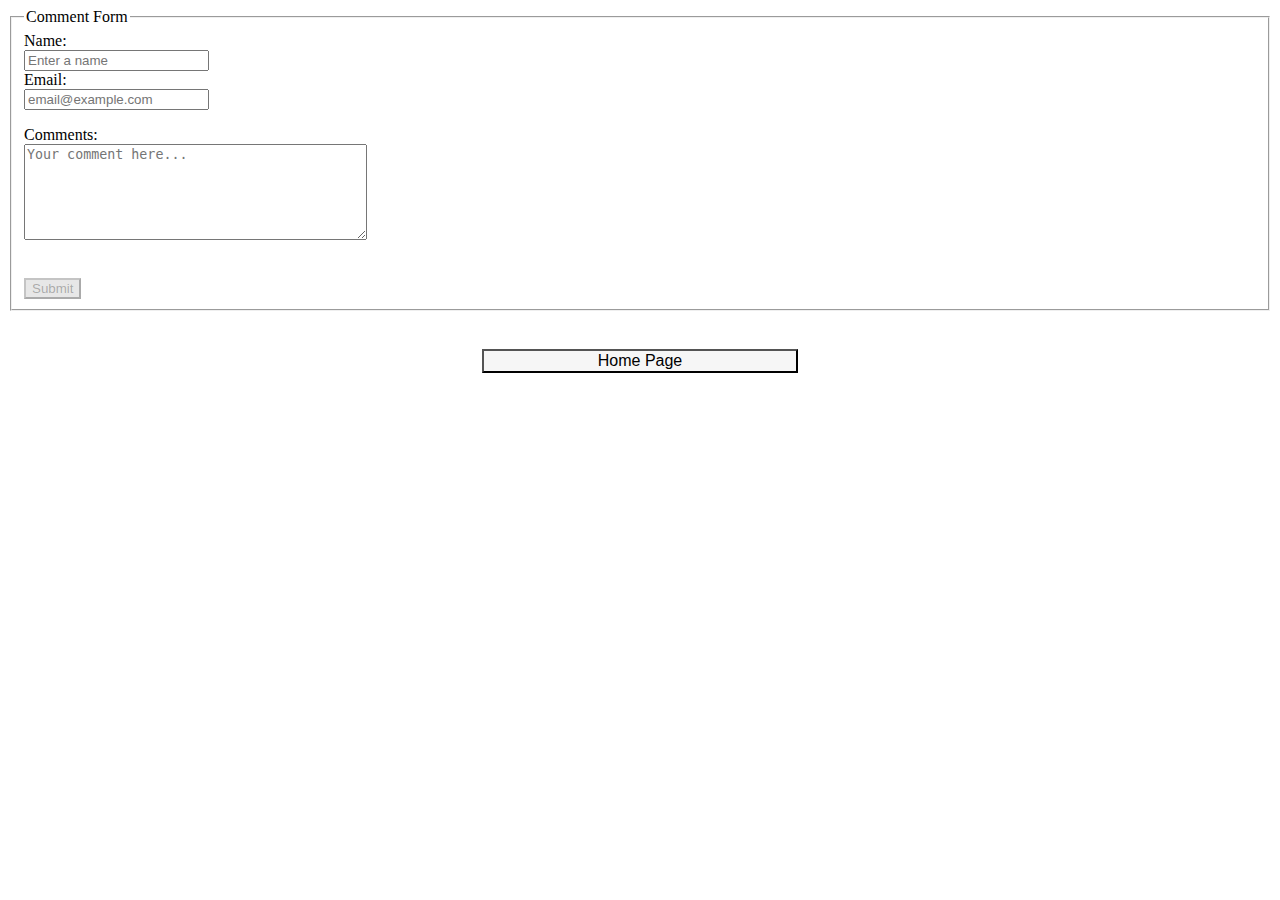
<file: assets/html/comment-post-validation.html>
<!DOCTYPE html>
<html lang="en">

<head>
    <meta charset="UTF-8">
    <meta name="viewport" content="width=device-width, initial-scale=1.0">
    <title>Comment / Post Validation</title>
    <!-- CSS -->
    <link rel="stylesheet" href="../css/comment-form.css" />
    <!-- Favicon -->
    <link rel="icon" type="image/x-icon" href="../images/favicon/favicon.png">
</head>

<body>
    <form>
        <fieldset>
            <legend>Comment Form</legend>
            <label>Name:<br />
                <input type="text" name="name" id="name" placeholder="Enter a name" maxlength="30">
                <span id="name-icon"></span>
            </label>
            <br />
            <label>Email:<br />
                <input type="email" name="email" id="email" placeholder="email@example.com" minlength="3"
                    maxlength="64" />
                <span id="email-icon"></span>
            </label>
            <br />
            <p>
                <label for="comments">
                    Comments:
                </label>
                <br />
                <textarea rows="6" cols="40" id="comments" placeholder="Your comment here..."
                    maxlength="200"></textarea>
                <span id="comments-icon"></span>
            </p>
            <br />
            <input type="submit" value="Submit" id="submit" disabled>
        </fieldset>
    </form>

    <!-- footer with link to home page -->
    <br />
    <footer>
        <a href="/index.html">
            <button id="home-btn">Home Page</button>
        </a>
    </footer>

    <!-- js file -->
    <script src="../js/comment.js"></script>
</body>

</html>
</file>
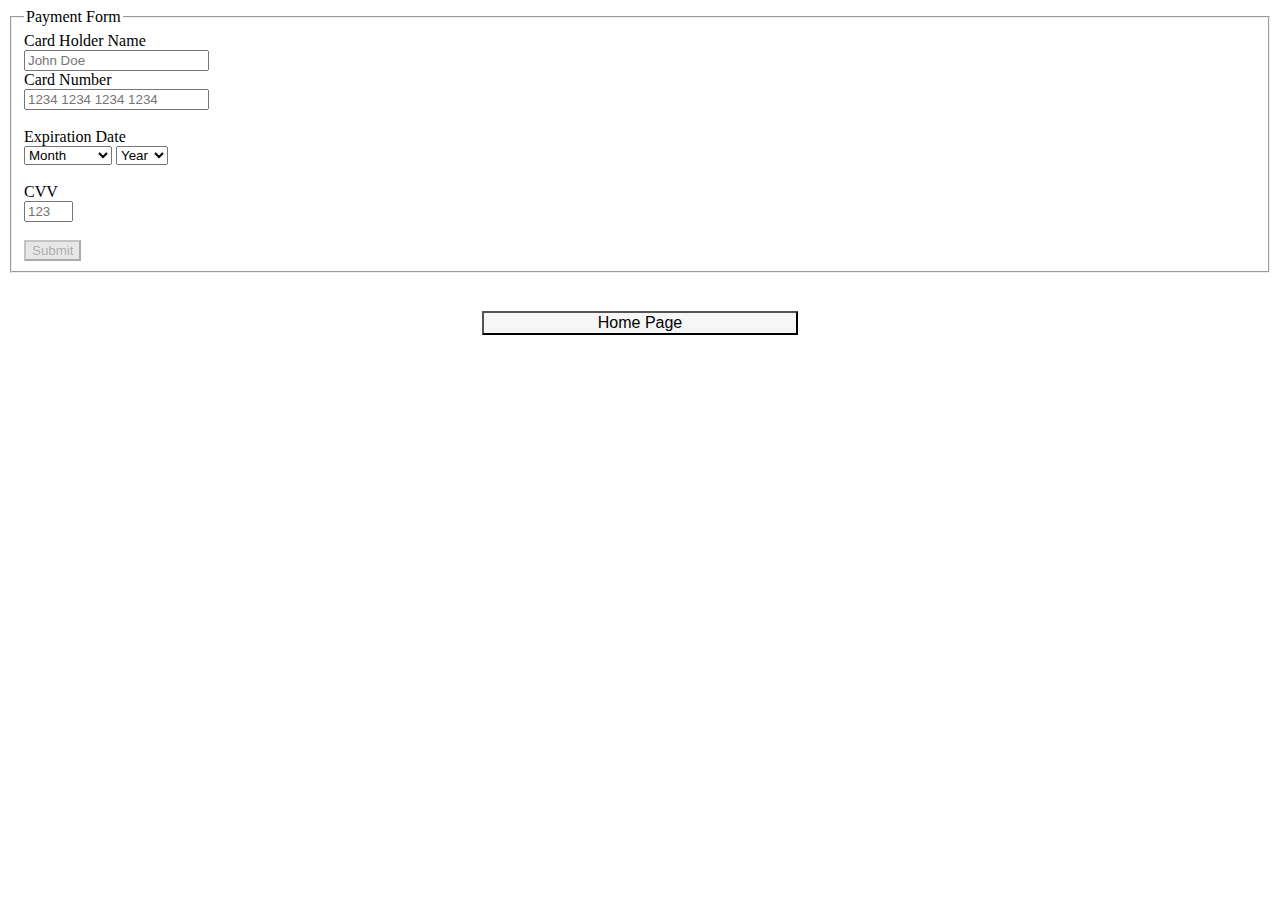
<file: assets/html/payment.html>
<!DOCTYPE html>
<html lang="en">
<head>
    <meta charset="UTF-8">
    <meta name="viewport" content="width=device-width, initial-scale=1.0">
    <title>Payment Validation</title>
    <!-- CSS -->
    <link rel="stylesheet" href="../css/payment.css" />
    <!-- Favicon -->
    <link rel="icon" type="image/x-icon" href="../images/favicon/favicon.png">
</head>
<body>
    <form>
      <fieldset>
        <legend>Payment Form</legend>
        <label>Card Holder Name <br />
            <input type="text" name="name" id="name" placeholder="John Doe" maxlength="60">
            <span id="name-icon"></span>
        </label>
        <br />
        <label>Card Number<br />
            <input type="text" name="card-number" id="card-number" placeholder="1234 1234 1234 1234" maxlength="19">
            <span id="card-number-icon"></span>
        </label>
        <br />
        <br />
        
        <label>Expiration Date<br />
            <!-- Month -->
            <select name="month" id="month">
                <option>Month</option>
                <option value="January">January</option>
                <option value="February">February</option>
                <option value="March">March</option>
                <option value="April">April</option>
                <option value="May">May</option>
                <option value="June">June</option>
                <option value="July">July</option>
                <option value="August">August</option>
                <option value="September">September</option>
                <option value="October">October</option>
                <option value="Novemeber">November</option>
                <option value="December">December</option>
            </select>
            <!-- Year -->
            <select name="year" id="year">
                <option>Year</option>
                <option value="2024">2024</option>
                <option value="2025">2025</option>
                <option value="2026">2026</option>
                <option value="2027">2027</option>
                <option value="2028">2028</option>
                <option value="2029">2029</option>
                <option value="2030">2030</option>
            </select>
            <span id="date-icon"></span>
        </label>
        <br />
        <br />
        <label id="cvv-label">CVV<br />
            <input type="text" name="cvv" id="cvv" placeholder="123" size="3" maxlength="3">
            <span id="cvv-icon"></span>
        </label>
        <br />
        <br />
        <input type="submit" value="Submit" id="submit" disabled>
      </fieldset>
    </form>
    
    <!-- footer with link to home page -->
    <br />
    <footer>
        <a href="/index.html">
            <button id="home-btn">Home Page</button>
         </a>
    </footer>

    <!-- js file -->
    <script src="../js/payment.js"></script>
</body>
</html>
</file>
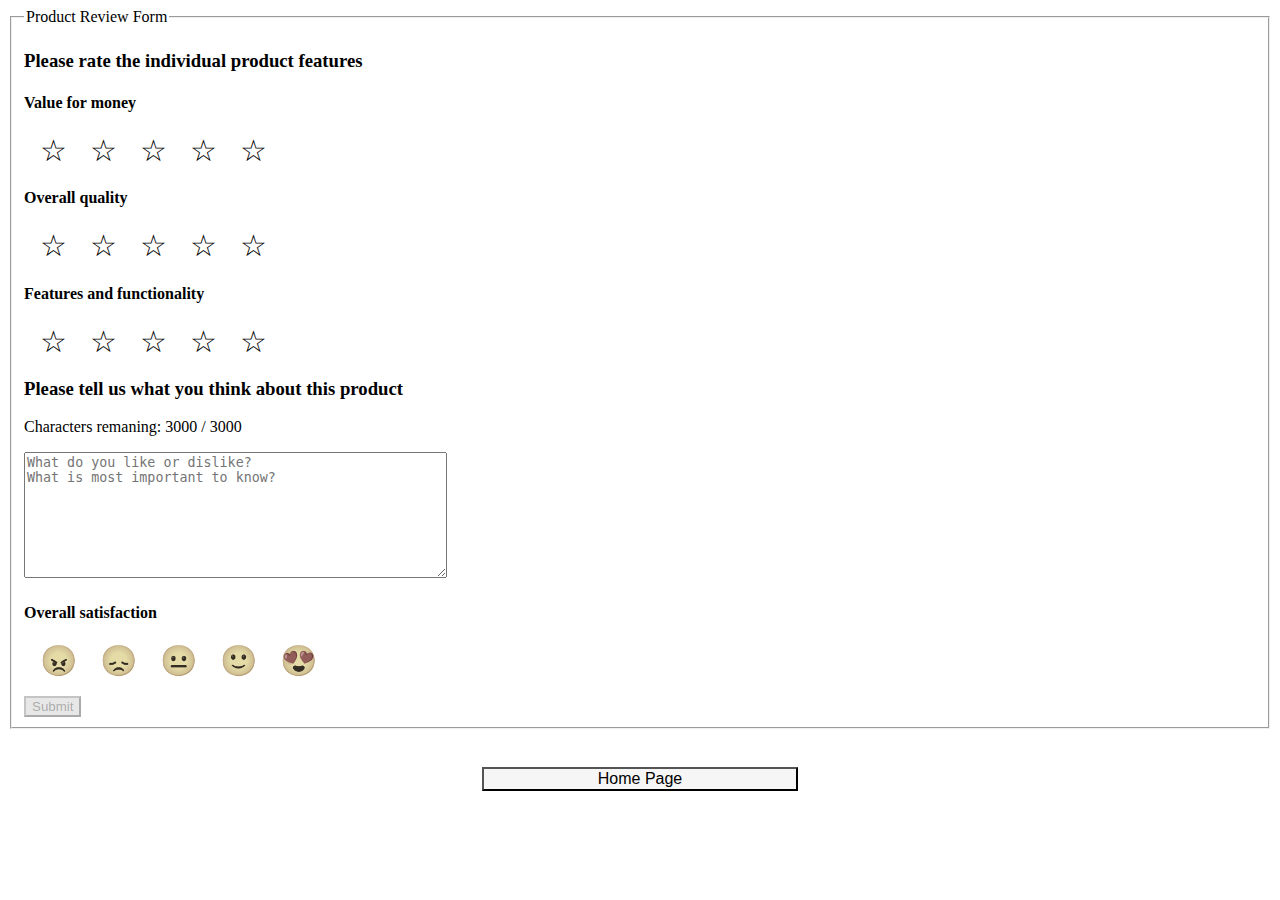
<file: assets/html/product-review.html>
<!DOCTYPE html>
<html lang="en">

<head>
  <meta charset="UTF-8">
  <meta name="viewport" content="width=device-width, initial-scale=1.0">
  <title>Product Review</title>
  <!-- CSS -->
  <link rel="stylesheet" href="../css/product-review.css" />
  <!-- Favicon -->
  <link rel="icon" type="image/x-icon" href="../images/favicon/favicon.png">
</head>

<body>

  <form>
    <fieldset>
      <legend>Product Review Form</legend>

      <h3 class="question">Please rate the individual product features</h3>
      <!-- star rating 1 -->
      <h4>Value for money</h4>
      <div class="radiowrapper">
        <input type="radio">
        <label id="value-1" value="1" onclick="star(`value`, 1, 0);">&#x2606;</label>
        <input type="radio">
        <label id="value-2" value="2" onclick="star(`value` ,2, 0);">&#x2606;</label>
        <input type="radio">
        <label id="value-3" value="3" onclick="star(`value` ,3, 0);">&#x2606;</label>
        <input type="radio">
        <label id="value-4" value="4" onclick="star(`value` ,4, 0);">&#x2606;</label>
        <input type="radio">
        <label id="value-5" value="5" onclick="star(`value` ,5, 0);">&#x2606;</label>
      </div>
      <!-- star rating 2 -->
      <h4>Overall quality</h4>
      <div class="radiowrapper">
        <input type="radio">
        <label id="quality-1" onclick="star(`quality` ,1, 1);">&#x2606;</label>
        <input type="radio">
        <label id="quality-2" onclick="star(`quality` ,2, 1);">&#x2606;</label>
        <input type="radio">
        <label id="quality-3" onclick="star(`quality` ,3, 1);">&#x2606;</label>
        <input type="radio">
        <label id="quality-4" onclick="star(`quality` ,4, 1);">&#x2606;</label>
        <input type="radio">
        <label id="quality-5" onclick="star(`quality` ,5, 1);">&#x2606;</label>
      </div>
      <!-- star rating 3 -->
      <h4>Features and functionality</h4>
      <div class="radiowrapper">
        <input type="radio">
        <label id="features-1" onclick="star(`features` ,1, 2);">&#x2606;</label>
        <input type="radio">
        <label id="features-2" onclick="star(`features` ,2, 2);">&#x2606;</label>
        <input type="radio">
        <label id="features-3" onclick="star(`features` ,3, 2);">&#x2606;</label>
        <input type="radio">
        <label id="features-4" onclick="star(`features` ,4, 2);">&#x2606;</label>
        <input type="radio">
        <label id="features-5" onclick="star(`features` ,5, 2);">&#x2606;</label>
      </div>
      <!-- user review -->
      <h3 class="question">Please tell us what you think about this product</h3>
      <!-- comment box 3000 word limit -->
      <p id="character-count">Characters remaning: 3000 / 3000</p>
      <textarea rows="8" cols="50" id="comments"
        placeholder="What do you like or dislike?&#10;What is most important to know?" maxlength="3000"></textarea>
      <span id="comments-icon"></span>

      <!-- emoji rating -->
      <h4>Overall satisfaction</h4>
      <div class="radiowrapper">
        <input type="radio">
        <!-- completely dissatisfied -->
        <label id="emoji-1" class="emoji" onclick="emoji(`completely dissatisfied`, `emoji-1`);">&#x1F620;</label>
        <input type="radio">
        <!-- dissatisfied -->
        <label id="emoji-2" class="emoji" onclick="emoji(`dissatisfied`, `emoji-2`);">&#x1F61E;</label>
        <input type="radio">
        <!-- neutral -->
        <label id="emoji-3" class="emoji" onclick="emoji(`neutral`, `emoji-3`);">&#x1F610;</label>
        <input type="radio">
        <!-- happy -->
        <label id="emoji-4" class="emoji" onclick="emoji(`happy`, `emoji-4`);">&#x1F642;</label>
        <input type="radio">
        <!-- very happy -->
        <label id="emoji-5" class="emoji" onclick="emoji(`very happy`, `emoji-5`);">&#x1F60D;</label>
        <input type="radio">
      </div>

      <br />
      <input type="submit" value="Submit" id="submit" disabled>
    </fieldset>
  </form>

  <!-- footer with link to home page -->
  <br />
  <footer>
    <a href="/index.html">
      <button id="home-btn">Home Page</button>
    </a>
  </footer>

  <!-- js file -->
  <script src="../js/product-review.js"></script>
</body>

</html>
</file>
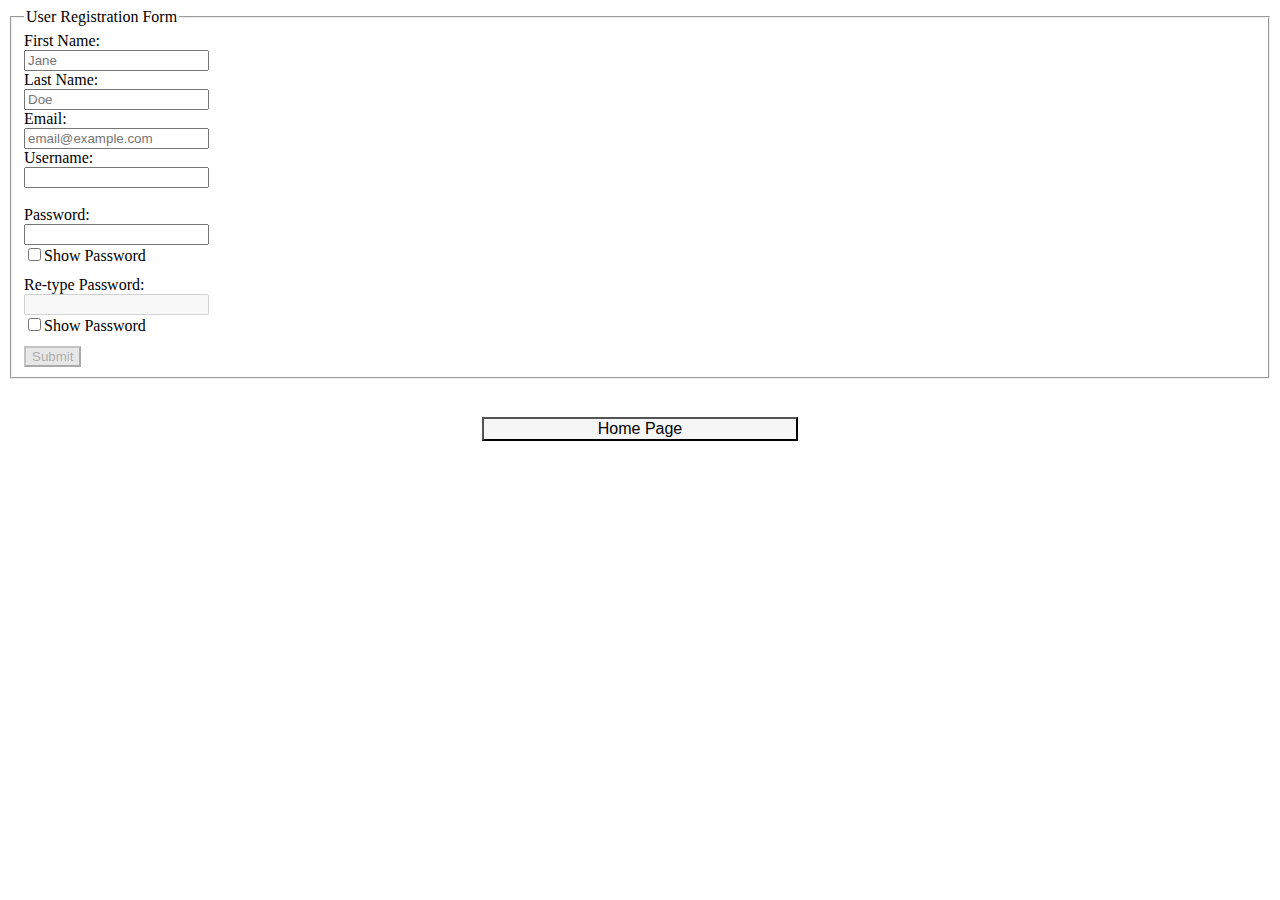
<file: assets/html/user-registration.html>
<!DOCTYPE html>
<html lang="en">

<head>
  <meta charset="UTF-8">
  <meta name="viewport" content="width=device-width, initial-scale=1.0">
  <title>User Registration</title>
  <!-- CSS -->
  <link rel="stylesheet" href="../css/user-registration.css" />
  <!-- Favicon -->
  <link rel="icon" type="image/x-icon" href="../images/favicon/favicon.png">
</head>

<body>
  <form>
    <fieldset>
      <legend>User Registration Form</legend>
      <label>First Name:<br />
        <input type="text" name="first-name" id="first-name" placeholder="Jane" maxlength="30">
        <span id="first-name-icon"></span>
      </label>
      <br />
      <label>Last Name:<br />
        <input type="text" name="last-name" id="last-name" placeholder="Doe" maxlength="30">
        <span id="last-name-icon"></span>
      </label>
      <br />
      <label>Email:<br />
        <input type="email" name="email" id="email" placeholder="email@example.com" minlength="3" maxlength="64" />
        <span id="email-icon"></span>
      </label>
      <br />
      <label>Username:<br />
        <input type="text" name="username" id="username" placeholder="" maxlength="20">
        <span id="username-icon"></span>
      </label>
      <br />
      <br />
      <label>Password:<br />
        <input type="password" name="password" id="password" maxlength="30">
        <span id="password-icon"></span><br />
        <input type="checkbox" id="show-password" class="checkbox">Show Password
      </label>
      <br />
      <label>Re-type Password:<br />
        <input type="password" name="repeat-password" id="repeat-password" maxlength="30" disabled>
        <span id="repeat-password-icon"></span><br />
        <input type="checkbox" id="show-repeat-password" class="checkbox">Show Password
      </label>
      <br />
      <input type="submit" value="Submit" id="submit" disabled>
    </fieldset>
  </form>

  <!-- footer with link to home page -->
  <br />
  <footer>
    <a href="/index.html">
      <button id="home-btn">Home Page</button>
    </a>
  </footer>

  <!-- js file -->
  <script src="../js/user-registration.js"></script>
</body>

</html>
</file>
<file: assets/css/comment-form.css>
.invalid {
    background-color: #fff6a9;
}

/* submit btn */
#submit {
    background-color: #fffaf0;
}

#submit:disabled {
    background-color: #e7e7e7;
}

footer {
    text-align: center;
    margin-top:20px;
}

#home-btn {
    font-size: 16px;
    width: 25%;
    background-color: #f6f6f6;
}

/* media breakpoints */
/* Extra small devices (phones, 600px and down) */
@media only screen and (max-width: 600px) {
    #home-btn {
        width:40%;
    }
}
</file>
<file: assets/css/payment.css>
.invalid {
    background-color: #fff6a9;
}
/* removes deafult dropdown option on click */
#month:focus option:first-of-type, #year:focus option:first-of-type {
    display: none;
}

/* submit btn */
#submit {
    background-color: #fffaf0;
}

#submit:disabled {
    background-color: #e7e7e7;
}

footer {
    text-align: center;
    margin-top:20px;
}

#home-btn {
    font-size: 16px;
    width: 25%;
    background-color: #f6f6f6;
}

/* media breakpoints */
/* Extra small devices (phones, 600px and down) */
@media only screen and (max-width: 600px) {
    #home-btn {
        width:40%;
    }
}
</file>
<file: assets/css/product-review.css>
.invalid {
    background-color: #fff6a9;
}

.radiowrapper {
    font-size: 30px;
}

.radiowrapper input {
    visibility:hidden; 
    width:0;
}

.radiowrapper label:hover {
    font-weight:bold;
}

.radiowrapper input:checked + label {
    font-weight:bold; 
}

.question {
    font-weight: bold;
}
/* filter reduces emoji colours */
.emoji {
    filter: grayscale(70%);
}
/* on hover remove filter */
.emoji:hover {
    filter: grayscale(0%);
}
/* when emoji is selected remove filter */
.selected {
    filter: none;
}

/* submit btn */
#submit {
    background-color: #fffaf0;
}

#submit:disabled {
    background-color: #e7e7e7;
}

footer {
    text-align: center;
    margin-top:20px;
}

#home-btn {
    font-size: 16px;
    width: 25%;
    background-color: #f6f6f6;
}

/* media breakpoints */
/* Extra small devices (phones, 600px and down) */
@media only screen and (max-width: 600px) {
    form {
        display:flex;
    }
    
    textarea {
        width:100%;
    }

    #submit {
        padding: 4px;
    }

    #home-btn {
        width:40%;
    }
}
</file>
<file: assets/css/user-registration.css>
.invalid {
    background-color: #fff6a9;
}

.checkbox {
    margin-bottom: 15px;
}

.warning-pass {
    color: #309f35;
}

.warning-invalid {
    color: #ff0000;
}
/* remove gaps between p elements */
p {
    margin-bottom: -10px;
}

/* submit btn */
#submit {
    background-color: #fffaf0;
}

#submit:disabled {
    background-color: #e7e7e7;
}

footer {
    text-align: center;
    margin-top:20px;
}

#home-btn {
    font-size: 16px;
    width: 25%;
    background-color: #f6f6f6;
}

/* media breakpoints */
/* Extra small devices (phones, 600px and down) */
@media only screen and (max-width: 600px) {
    #home-btn {
        width:40%;
    }
}
</file>
